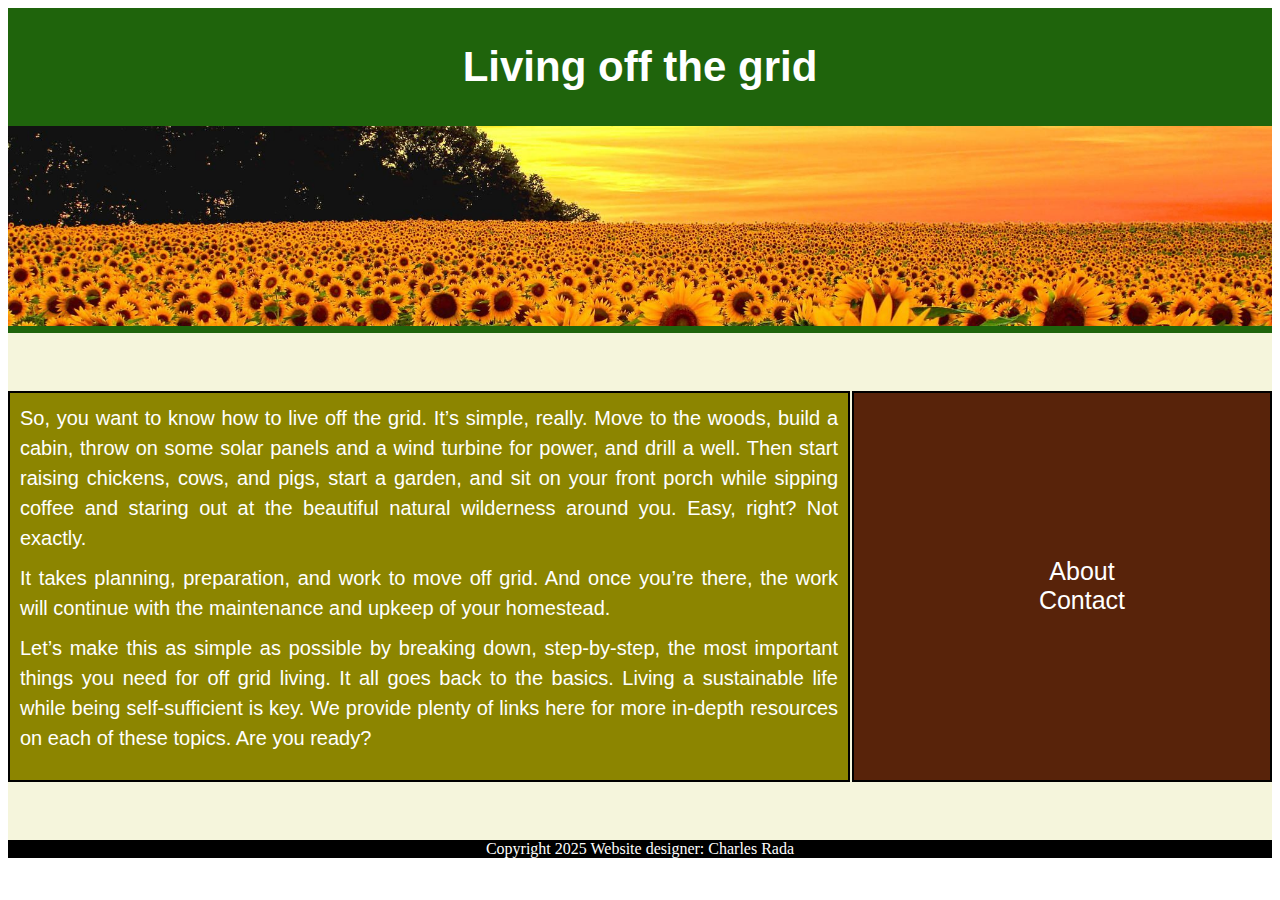
<file: index.html>
<!DOCTYPE html>
<html lang="en">
<head>
    <meta charset="UTF-8">
    <meta name="viewport" content="width=device-width, initial-scale=1.0">
    <title>Living off the grid</title>
    <link rel="stylesheet" href="styles.css">
</head>
<body>
    <div class="container">
        <header class="mainheader">
            <h2>Living off the grid </h2>
            <img src="./images/sunflowers.jpg">
        </header>


        <article class="articlebox">
            <p> So, you want to know how to live off the grid. It’s simple, really. Move to the woods, build a cabin, 
                throw on some solar panels and a wind turbine for power, and drill a well. Then start raising chickens, cows, and pigs, start a garden, 
                and sit on your front porch while sipping coffee and staring out at the beautiful natural wilderness around you. Easy, right? Not exactly.</p>

            <p>It takes planning, preparation, and work to move off grid. And once you’re there, the work will continue with the maintenance and upkeep of your homestead.</p>
                
            <p>Let’s make this as simple as possible by breaking down, step-by-step, the most important things you need for off grid living. It all goes back to the basics. Living a sustainable life while being self-sufficient is key. 

                We provide plenty of links here for more in-depth resources on each of these topics. 
                
                Are you ready?</p>
                
            
                
                
        </article>

        <aside class="asidebox">
            <nav class="navigationbar">
                <ul>

                <li><a href="about.html">About</a></li>
                <li><a href="contact.html">Contact</a></li>
                </ul>
            </nav>

        </aside>

        <footer class="footerbar">Copyright 2025  Website designer: Charles Rada</footer>
    </div>
</body>
</html>
</file>
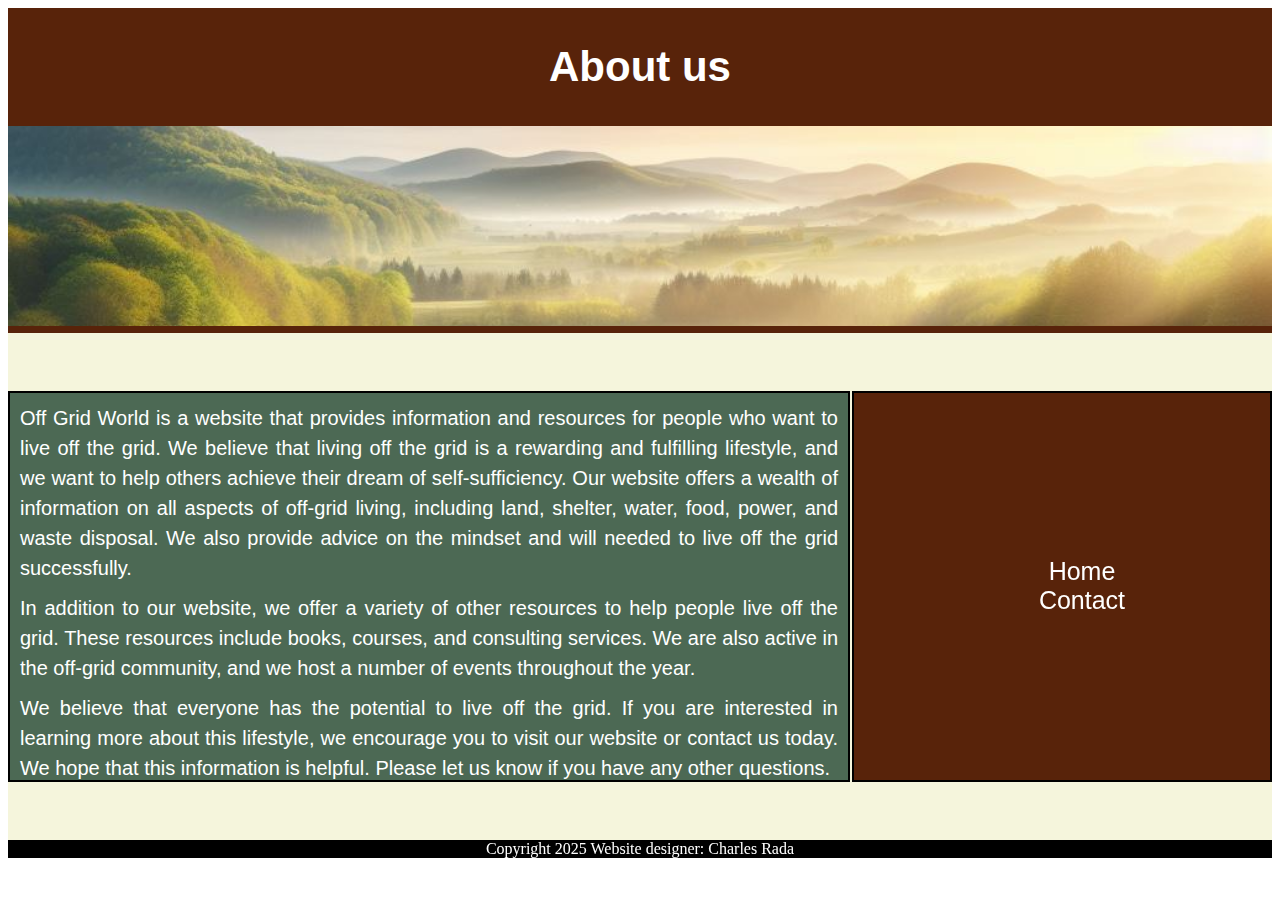
<file: about.html>
<!DOCTYPE html>
<html lang="en">
<head>
    <meta charset="UTF-8">
    <meta name="viewport" content="width=device-width, initial-scale=1.0">
    <title>Living off the grid</title>
    <link rel="stylesheet" href="styles.css">
</head>
<body>
    <div class="container">
        <header class="mainheader" style="background-color: #58230a;">
            <h2>About us</h2>
            <img src="./images/Designer.png">
        </header>


        <article class="articlebox" style="background-color: #4c6954;">
            <p> Off Grid World is a website that provides information and resources for people who want to live off the grid. 
                We believe that living off the grid is a rewarding and fulfilling lifestyle, and we want to help others achieve their dream of self-sufficiency. 
                Our website offers a wealth of information on all aspects of off-grid living, including land, shelter, water, food, power, and waste disposal.
                 We also provide advice on the mindset and will needed to live off the grid successfully.</p>

            <p>In addition to our website, we offer a variety of other resources to help people live off the grid. 
                These resources include books, courses, and consulting services. We are also active in the off-grid community, and we host a number of events throughout the year.</p>
                
            <p>We believe that everyone has the potential to live off the grid. If you are interested in learning more about this lifestyle, we encourage you to visit our website or contact us today.

                We hope that this information is helpful. Please let us know if you have any other questions.</p>
                
            
                
                
        </article>

        <aside class="asidebox">
            <nav class="navigationbar">
                <ul>
                <li><a href="index.html">Home</a></li>
                <li><a href="contact.html">Contact</a></li>
                </ul>
            </nav>

        </aside>

        <footer class="footerbar">Copyright 2025  Website designer: Charles Rada</footer>
    </div>
</body>
</html>
</file>
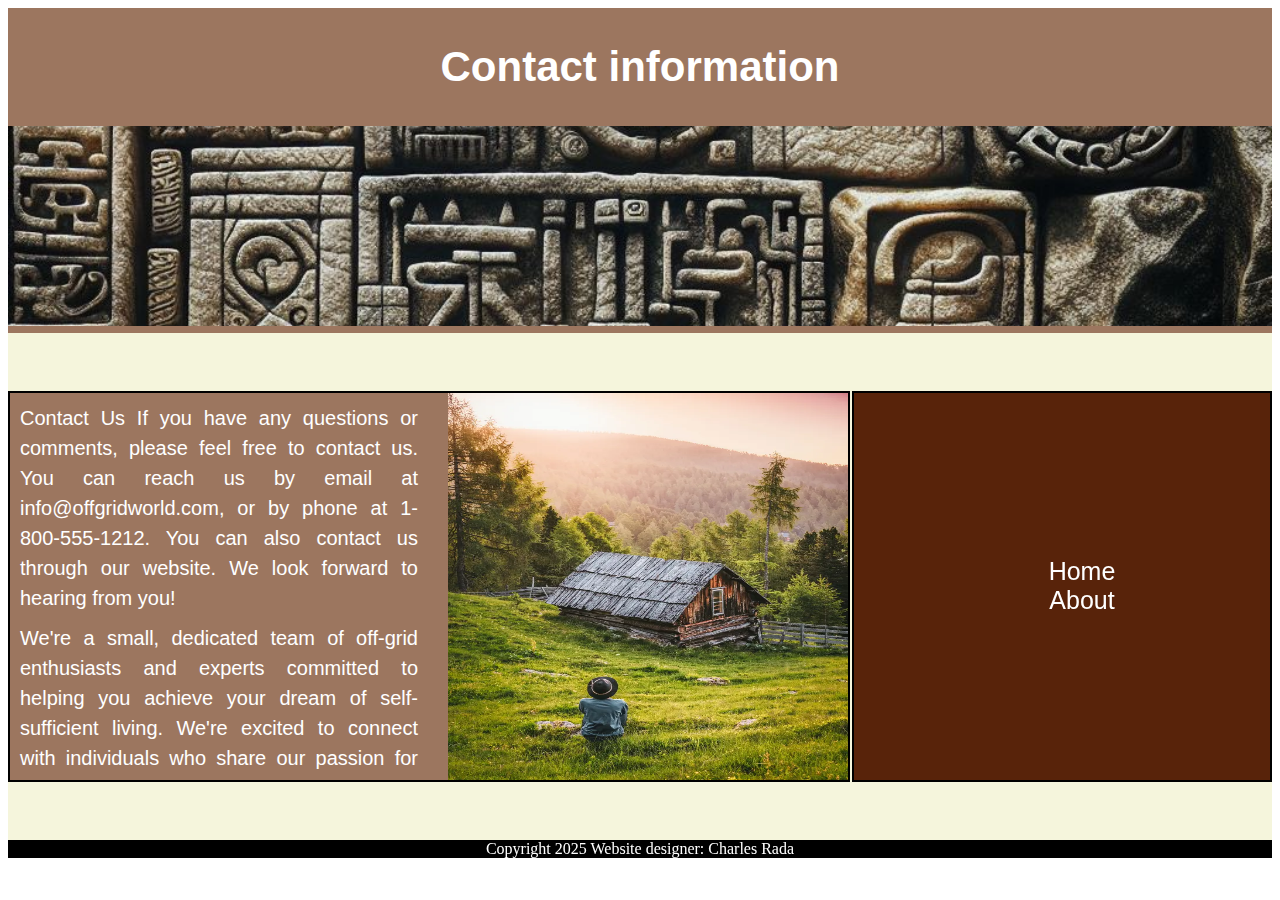
<file: contact.html>
<!DOCTYPE html>
<html lang="en">
<head>
    <meta charset="UTF-8">
    <meta name="viewport" content="width=device-width, initial-scale=1.0">
    <title>Living off the grid</title>
    <link rel="stylesheet" href="styles.css">
</head>
<body>
    <div class="container">
        <header class="mainheader" style="background-color: #9c765f;">
            <h2>Contact information</h2>
            <img src="./images/stone.png">
        </header>


        <article class="articlebox" style="background-color: #9c765f">
            <img src="./images/mountain.webp" style="width: 400px; height:400px; float: right; margin-left: 30px;">
            <p> Contact Us

                If you have any questions or comments, please feel free to contact us. 
                You can reach us by email at info@offgridworld.com, or by phone at 1-800-555-1212. You can also contact us through our website.
                We look forward to hearing from you!</p> 
            
            <p>We're a small, dedicated team of off-grid enthusiasts and experts committed to helping you achieve your dream of self-sufficient living. 
                We're excited to connect with individuals who share our passion for sustainable living and are eager to explore the possibilities of off-grid life.</p>
                
                
        </article>

        <aside class="asidebox">
            <nav class="navigationbar">
                <ul>
                <li><a href="index.html">Home</a></li>
                <li><a href="about.html">About</a></li>
                </ul>
            </nav>

        </aside>

        <footer class="footerbar">Copyright 2025  Website designer: Charles Rada</footer>
    </div>
</body>
</html>
</file>
<file: styles.css>
.container{
    display: grid;
    height: 850px;
    grid-template-columns: repeat(3, 1fr);
    grid-template-rows: repeat(10, 1fr);
    background-color: beige;
    grid-gap: 2px;   
    align-items: stretch;
    justify-items: stretch;
    align-content: start;
    justify-content: end;
    background-color: beige;
   
   }
   
   
   .mainheader{
       background-color: rgb(31, 100, 12);
       grid-column-start: 1;
       grid-column-end: 4;
       grid-row-start: 1;
       grid-row-end: 1;
       text-align: center;
       color: white;
       font-family: Arial, Helvetica, sans-serif;
       font-size: 28px;
   }
   .mainheader img{
         width: 100%;
         height: 200px;
         object-fit: cover;
         grid-column-start: 2;
         grid-column-end: 4;
         grid-row: 2/4;
         
    
   }
   .navigationbar{
       background-color: #58230a;
       grid-column-start: 1;
       grid-column-end: 4;
       grid-row: 2/2;
       font-family: Arial, Helvetica, sans-serif;
       text-align: center;
       font-size: 25px;
       justify-content: center;
       align-items: center;
       padding: 15px;
   }

   .navigationbar ul{
    list-style-type: none;

   }
   
   .articlebox{
       background-color: rgb(140, 133, 0);
       grid-column-start: 1;
       grid-column-end: 3;
       grid-row: 3/10;
       border: 2px solid black;
       overflow: auto;
   }
   
   
   .asidebox{
       background-color: #58230a;
       grid-column: 3/4;
       grid-row: 3/10;
       justify-content: center;
       align-items: center;
       display:flex;
       border: 2px solid black;
   }
   
   .asidebox-image{
       width: 100%;
       height: auto;
       
   }
   
   
   .footerbar{
       background-color: black;
       grid-column: 1/4;
       grid-row: 11/11;
   }
   
   a{
       text-decoration: none;
       color: white;
   }
   
   p{
       color:white;
       font-family: Arial, "Helvetica Neue", Helvetica, sans-serif;
       line-height: 1.5;
       font-size: 20px;
       margin: 10px;
       text-align: justify;
   }
   
   nav a:hover{
       background-color: rgb(31, 100, 12);
   }
   
   
   .footerbar{
       color: white;
       text-align: center;
   }
   
   
   @media (max-width: 768px) {
       .container {
           grid-template-columns: 1fr;
           grid-template-rows: auto;
       }
   
       .mainheader{
        grid-column-start:1;
        grid-column-end: 4;
       }
       .articlebox {
        grid-column-start: 1;
        grid-column-end: 4;
    }
       .asidebox{
        grid-column-start:1;
        grid-column-end:4;
        grid-row-start: 8;
        grid-row-end: 10;
       }

   }
</file>
